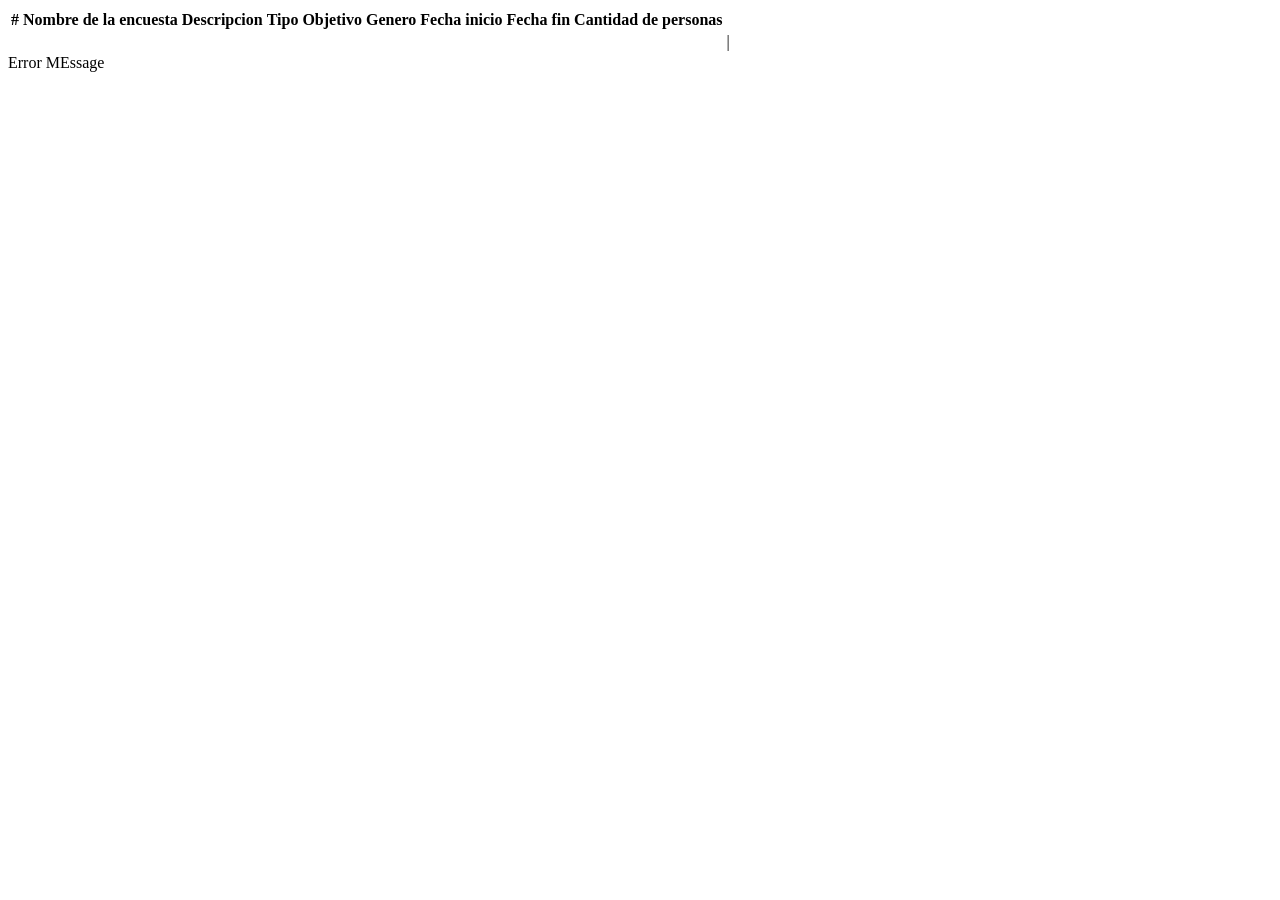
<file: src/main/resources/templates/encuesta/encuesta-list.html>
<!DOCTYPE html>
<html lang="en" xmlns:th="http://www.thymeleaf.org">
<div class="table-responsive">
	<table id="encuestaList"
		class="table table-bordered table-hover table-striped">
		<thead class="thead-light">
			<tr>
				<th scope="col">#</th>
				<th scope="col">Nombre de la encuesta</th>
				<th scope="col">Descripcion</th>
				<th scope="col">Tipo</th>
				<th scope="col">Objetivo</th>
				<th scope="col">Genero</th>
				<th scope="col">Fecha inicio</th>
				<th scope="col">Fecha fin</th>
				<th scope="col">Cantidad de personas</th>
				<th></th>
			</tr>
		</thead>
		<tbody>
			<tr th:each="encuesta: ${encuestaList}">
				<td th:text="${encuesta.encuestaId}" />
				<td th:text="${encuesta.nombre}" />
				<td th:text="${encuesta.descripcion}" />
				<td th:text="${encuesta.tipo}" />
				<td th:text="${encuesta.objetivo}" />
				<td th:text=${encuesta.genero} />
				<td th:text="${encuesta.fechaInicio}" />
				<td th:text="${encuesta.fechaFin}" />
				<td th:text="${encuesta.cantperson}" />
				<td><a href="#" th:href="@{'/editEncuesta/'+ ${encuesta.encuestaId}}"><i
						class="fas fa-edit"></i></a> | <a href="#"
					th:onclick="'javascript:confirmDelete(\''+ ${encuesta.encuestaId} +'\');'"><i
						class="fas fa-user-times"></i></a></td>
			</tr>
		</tbody>
	</table>
	<div class="alert alert-danger text-center" th:if="${listErrorMessage}"
		th:text="${listErrorMessage}">Error MEssage</div>
</div>

<script type="text/javascript">
	function confirmDelete(id) {
		$('#deleteModal').modal('show');
		$("#encuestaIdHiddenInput").val(id);
	}
	function deleteEncuesta() {
		var id = $("#encuestaIdHiddenInput").val();
		window.location = "deleteEncuesta/" + id;
	}
</script>
</html>
</file>
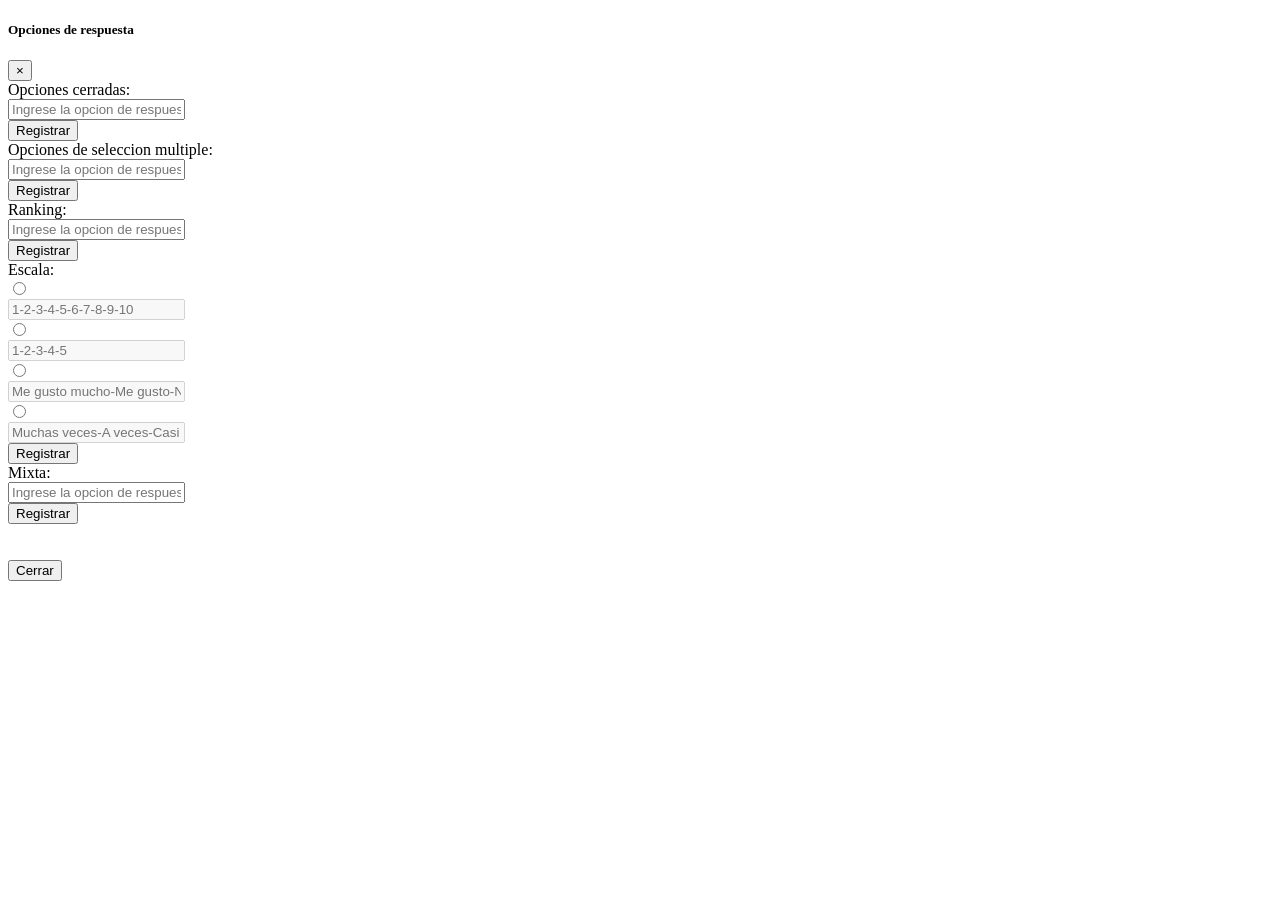
<file: src/main/resources/templates/pregunta/opciones-modal.html>
<!DOCTYPE html>
<html lang="en" xmlns:th="http://www.thymeleaf.org">
<!-- Modal -->
<div class="modal fade" id="cerradaModal" tabindex="-1" role="dialog"
	aria-labelledby="deleteModalTitle" aria-hidden="true">
	<div class="modal-dialog modal-lg" role="document">
		<div class="modal-content">
			<div class="modal-header">
				<h5 class="modal-title" id="exampleModalLongTitle">Opciones de
					respuesta</h5>
				<button type="button" class="close" data-dismiss="modal"
					aria-label="Close">
					<span aria-hidden="true">&times;</span>
				</button>
			</div>
			<div class="modal-body">

				<label class="col-lg-3">Opciones cerradas:</label>
				<form role="form" class="form" th:object="${opcionForm}" action="#"
					th:action="@{/crearOpcion}" method="post">
					<input type="hidden" id="usuarioIdHiddenInput" name="pregunta">
					<div class="form-group row">
						<label class="col-lg-1 col-form-label form-control-label"></label>
						<div class="col-lg-8">
							<input class="form-control" type="text" id="respuesta"
								name="respuesta" placeholder="Ingrese la opcion de respuesta">
							<input class="form-control" type="hidden" id="tiporespuesta"
								value="cerrada" name="tiporespuesta">
						</div>
						<button type="submit" class="btn btn-primary">Registrar</button>

					</div>
				</form>
				<label class="col-lg-5">Opciones de seleccion multiple:</label>
				<form role="form" class="form" th:object="${opcionForm}" action="#"
					th:action="@{/crearOpcion}" method="post">
					<input type="hidden" id="usuarioIdHiddenInput2" name="pregunta">
					<div class="form-group row">
						<label class="col-lg-1 col-form-label form-control-label"></label>
						<div class="col-lg-8">
							<input class="form-control" type="text" id="respuesta"
								name="respuesta" placeholder="Ingrese la opcion de respuesta">
							<input class="form-control" type="hidden" id="tiporespuesta"
								value="multiple" name="tiporespuesta">
						</div>
						<button type="submit" class="btn btn-primary">Registrar</button>
					</div>
				</form>
				<label class="col-lg-3">Ranking:</label>
				<form role="form" class="form" th:object="${opcionForm}" action="#"
					th:action="@{/crearOpcion}" method="post">
					<input type="hidden" id="usuarioIdHiddenInput3" name="pregunta">
					<div class="form-group row">
						<label class="col-lg-1 col-form-label form-control-label"></label>
						<div class="col-lg-8">
							<input class="form-control" type="text" id="respuesta"
								name="respuesta" placeholder="Ingrese la opcion de respuesta">
							<input class="form-control" type="hidden" id="tiporespuesta"
								value="ranking" name="tiporespuesta">
						</div>
						<button type="submit" class="btn btn-primary">Registrar</button>
					</div>
				</form>
				<label class="col-lg-3">Escala:</label>
				<form role="form" class="form" th:object="${opcionForm}" action="#"
					th:action="@{/crearOpcion}" method="post">


					<input type="hidden" id="usuarioIdHiddenInput4" name="pregunta">
					<div class="form-group row">
						<input type="radio" class="col-lg-1" value="opcion1" name="respuesta">
						<div class="col-lg-8">
							<input class="form-control" type="text"
								placeholder="1-2-3-4-5-6-7-8-9-10" disabled>
							<div class="alert-danger"></div>
						</div>
					</div>

					<div class="form-group row">

						<input type="radio" class="col-lg-1" value="opcion2" name="respuesta">
						<div class="col-lg-8">
							<input class="form-control" type="text" placeholder="1-2-3-4-5"
								disabled>
							<div class="alert-danger"></div>
						</div>
					</div>
					<div class="form-group row">

						<input type="radio" class="col-lg-1" value="opcion3" name="respuesta">
						<div class="col-lg-8">
							<input class="form-control" type="text"
								placeholder="Me gusto mucho-Me gusto-No me gusto-No me gusto nada"
								disabled>
							<div class="alert-danger"></div>
						</div>
					</div>
					<div class="form-group row">
						<input type="radio"
							class="col-lg-1" value="opcion4 " name="respuesta">
						<div class="col-lg-8">
							<input class="form-control" type="text"
								placeholder="Muchas veces-A veces-Casi nunca-Nunca" disabled>
							<div class="alert-danger"></div>
						</div>
					</div>
					<input class="form-control" type="hidden" id="tiporespuesta"
						value="escala" name="tiporespuesta">
					<div class="form-group row">
						<label class="col-lg-1 col-form-label form-control-label"></label>
						<div class="col-lg-8">
							<input class="form-control" type="hidden">
						</div>
						<button type="submit" class="btn btn-primary">Registrar</button>
					</div>
				</form>

				<label class="col-lg-3">Mixta:</label>
				<form role="form" class="form" th:object="${opcionForm}" action="#"
					th:action="@{/crearOpcion}" method="post">
					<input type="hidden" id="usuarioIdHiddenInput5" name="pregunta">
				<div class="form-group row">
					<label class="col-lg-1 col-form-label form-control-label"></label>
					<div class="col-lg-8">
						<input class="form-control" type="text" id="respuesta" name="respuesta"
							placeholder="Ingrese la opcion de respuesta">
						<div class="alert-danger"></div>
					</div>
					<input class="form-control" type="hidden" id="tiporespuesta"
						value="mixta" name="tiporespuesta">
					<button type="submit" class="btn btn-primary">Registrar</button>

				</div>
				</form>
				<br> <br>
	
				<button type="button" class="btn btn-secondary" data-dismiss="modal">Cerrar</button>

			</div>
		</div>
	</div>
</div>
</html>
</file>
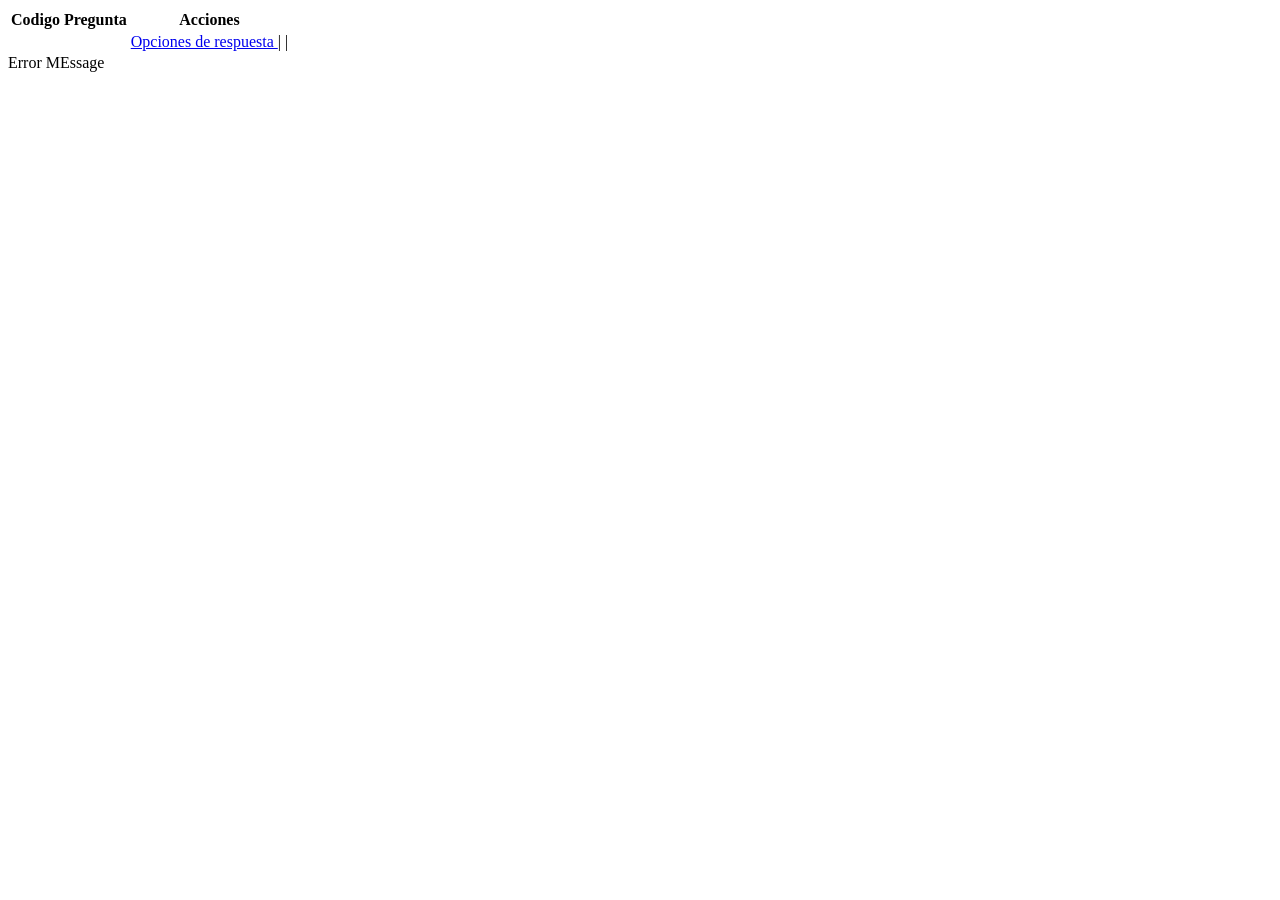
<file: src/main/resources/templates/pregunta/pregunta-list.html>
<!DOCTYPE html>
<html lang="en" xmlns:th="http://www.thymeleaf.org">
<div class="table-responsive">
	<table id="preguntaList"
		class="table table-bordered table-hover table-striped">
		<thead class="thead-light">
			<tr>
				<th scope="col">Codigo</th>
				<th scope="col">Pregunta</th>
				<th scope="col">Acciones</th>
			</tr>
		</thead>
		<tbody>
			<tr th:each="pregunta: ${preguntaList}">
				<td th:text="${pregunta.preguntaId}" />
				<td th:text="${pregunta.pregunta}" />
				<td><a href="#"
					th:onclick="'javascript:opciones(\''+ ${pregunta.preguntaId} +'\');'">Opciones de respuesta
						</a>| <a href="#" th:href="@{'/editPregunta/'+ ${pregunta.preguntaId}}"><i class="fas fa-edit"></i></a> | <a href="#"
					th:onclick="'javascript:confirmDelete(\''+ ${pregunta.preguntaId} +'\');'"><i
						class="fas fa-user-times"></i></a></td>
			</tr>
		</tbody>
	</table>
	<div class="alert alert-danger text-center" th:if="${listErrorMessage}"
		th:text="${listErrorMessage}">Error MEssage</div>
</div>
<script type="text/javascript">
	function opciones(id) {
		$('#cerradaModal').modal('show');
		$("#usuarioIdHiddenInput").val(id);
		$("#usuarioIdHiddenInput2").val(id);
		$("#usuarioIdHiddenInput3").val(id);
		$("#usuarioIdHiddenInput4").val(id);
		$("#usuarioIdHiddenInput5").val(id);
	}
</script>


<script type="text/javascript">
	function confirmDelete(id) {
		$('#deleteModal').modal('show');
		$("#usuarioIdHiddenInput").val(id);
	}
	function deletePregunta() {
		var id = $("#usuarioIdHiddenInput").val();
		window.location = "deletePregunta/" + id;
	}
</script>
</html>
</file>
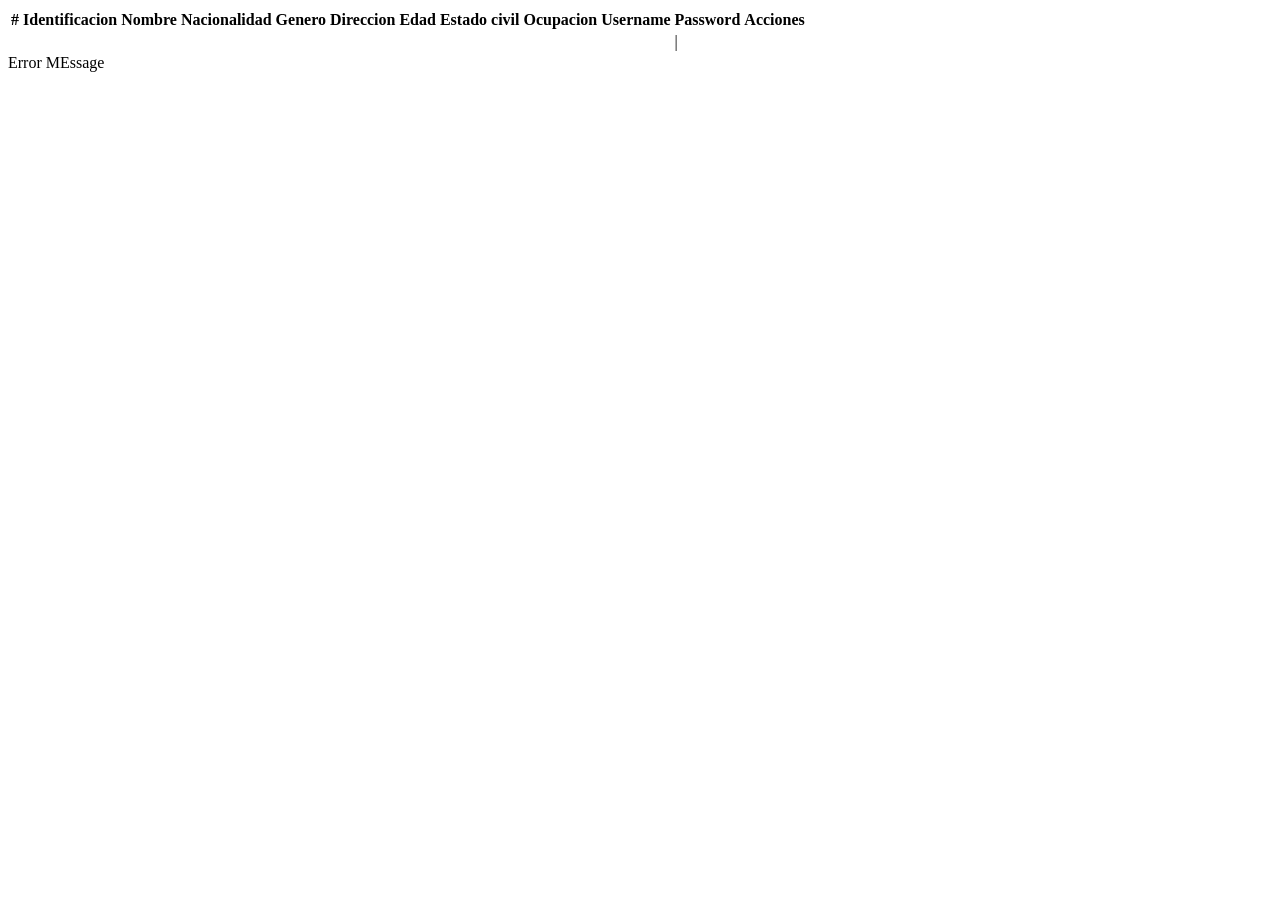
<file: src/main/resources/templates/usuario/usuario-list.html>
<!DOCTYPE html>
<html lang="en" xmlns:th="http://www.thymeleaf.org">
<div class="table-responsive">
	<table id="usuarioList"
		class="table table-bordered table-hover table-striped">
		<thead class="thead-light">
			<tr>
				<th scope="col">#</th>
				<th scope="col">Identificacion</th>
				<th scope="col">Nombre</th>
				<th scope="col">Nacionalidad</th>
				<th scope="col">Genero</th>
				<th scope="col">Direccion</th>
				<th scope="col">Edad</th>
				<th scope="col">Estado civil</th>
				<th scope="col">Ocupacion</th>
				<th scope="col">Username</th>
				<th scope="col">Password</th>
				<th scope="col">Acciones</th>
				<th></th>
			</tr>
		</thead>
		<tbody>
			<tr th:each="usuario: ${usuarioList}">
				<td th:text="${usuario.identificacion}" />
				<td th:text="${usuario.nombre}" />
				<td th:text="${usuario.nacionalidad}" />
				<td th:text="${usuario.genero}" />
				<td th:text="${usuario.direccion}" />
				<td th:text="${usuario.edad}" />
				<td th:text="${usuario.estadoCivil}" />
				<td th:text="${usuario.ocupacion}" />
				<td th:text="${usuario.usuario}" />
				<td th:text="${usuario.password}" />
				<td><a href="#" th:href="@{'/editUsuario/'+ ${usuario.identificacion}}"><i
						class="fas fa-edit"></i></a> | <a href="#"
					th:onclick="'javascript:confirmDelete(\''+ ${usuario.identificacion} +'\');'"><i
						class="fas fa-user-times"></i></a></td>
			</tr>
		</tbody>
	</table>
	<div class="alert alert-danger text-center" th:if="${listErrorMessage}"
		th:text="${listErrorMessage}">Error MEssage</div>
</div>

<script type="text/javascript">
	function confirmDelete(id) {
		$('#deleteModal').modal('show');
		$("#usuarioIdHiddenInput").val(id);
	}
	function deleteUsuario() {
		var id = $("#usuarioIdHiddenInput").val();
		window.location = "deleteUsuario/" + id;
	}
</script>
</html>
</file>
